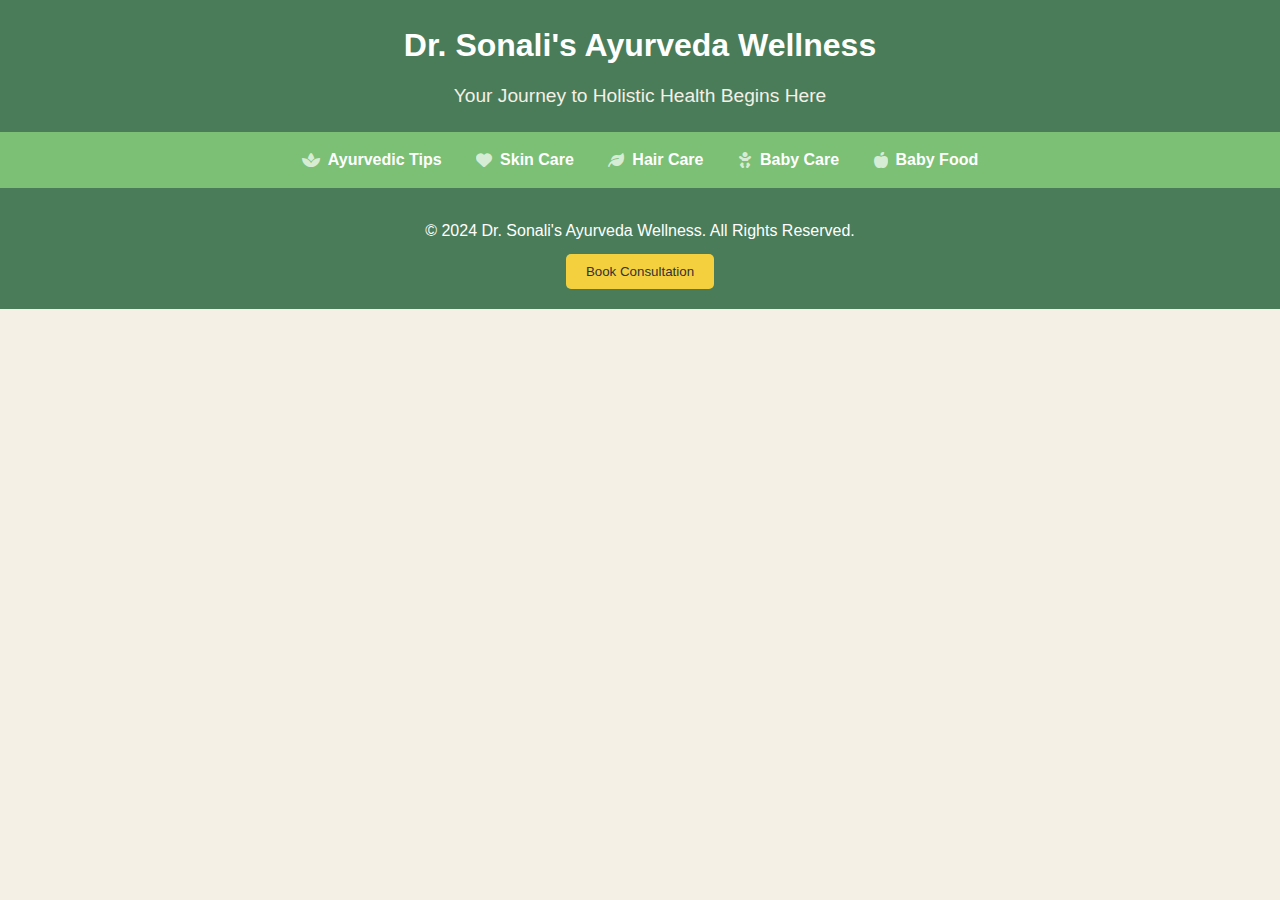
<file: index.html>
<!DOCTYPE html>
<html lang="en">
<head>
    <meta charset="UTF-8">
    <meta name="viewport" content="width=device-width, initial-scale=1.0">
    <title>Dr. Sonali's Ayurveda Wellness</title>
    <link href="https://cdnjs.cloudflare.com/ajax/libs/font-awesome/6.0.0-beta3/css/all.min.css" rel="stylesheet">
    <link rel="stylesheet" href="style.css"> <!-- Link to external CSS -->
</head>
<body>
    <header>
        <div class="header-content">
            <h1>Dr. Sonali's Ayurveda Wellness</h1>
            <p>Your Journey to Holistic Health Begins Here</p>
        </div>
    </header>

    <nav>
        <a href="ayurvedic-tips.html"><i class="fas fa-spa"></i>Ayurvedic Tips</a>
        <a href="skin-care.html"><i class="fas fa-heart"></i>Skin Care</a>
        <a href="hair-care.html"><i class="fas fa-leaf"></i>Hair Care</a>
        <a href="baby-care.html"><i class="fas fa-baby"></i>Baby Care</a>
        <a href="baby-food.html"><i class="fas fa-apple-alt"></i>Baby Food</a>
    </nav>

    <footer>
        <p>© 2024 Dr. Sonali's Ayurveda Wellness. All Rights Reserved.</p>
        <button id="consultButton">Book Consultation</button>
    </footer>

    <script src="script.js"></script> <!-- Link to external JS -->
</body>
</html>
</file>
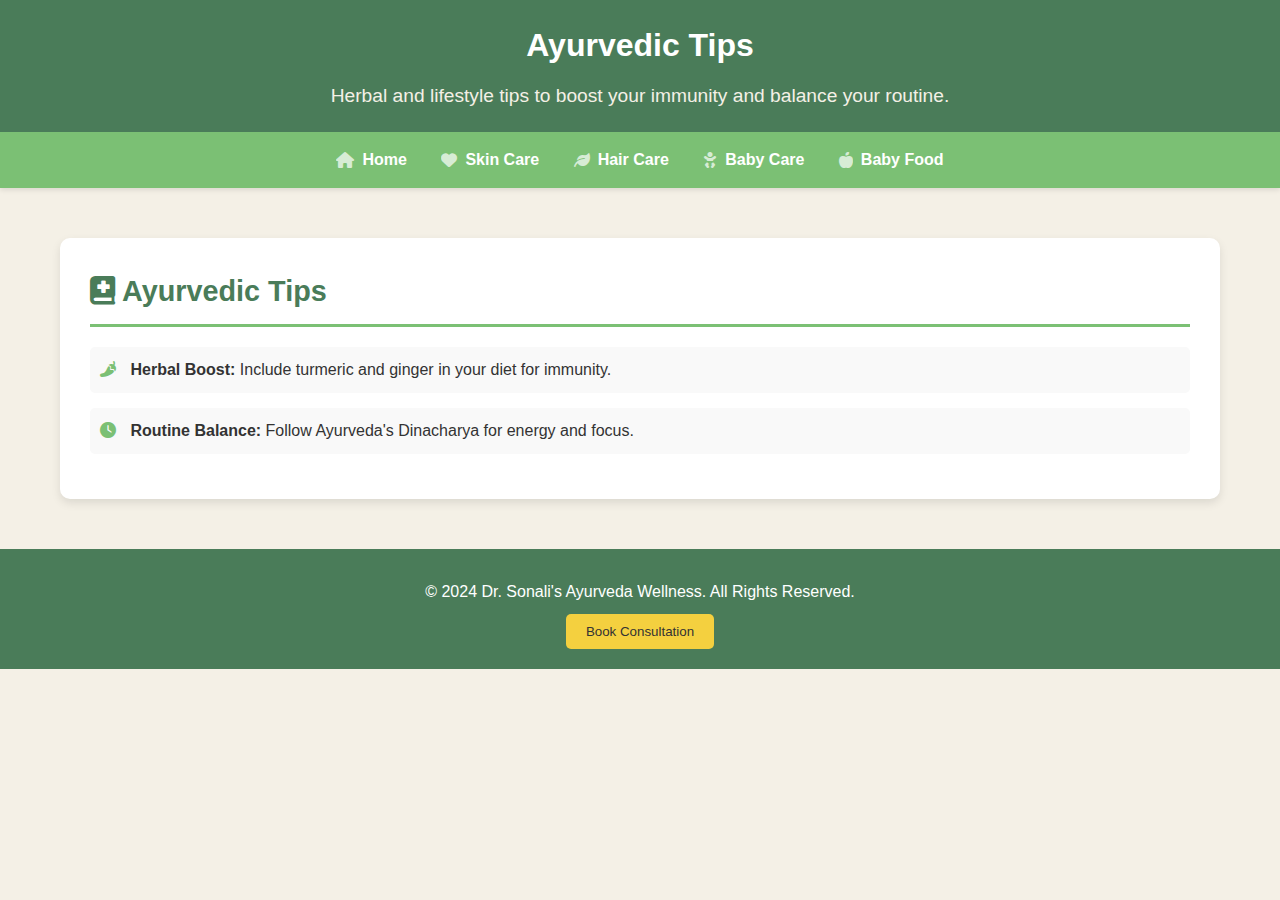
<file: ayurvedic-tips.html>
<!DOCTYPE html>
<html lang="en">
<head>
    <meta charset="UTF-8">
    <meta name="viewport" content="width=device-width, initial-scale=1.0">
    <title>Ayurvedic Tips - Dr. Sonali's Ayurveda Wellness</title>
    <link href="https://cdnjs.cloudflare.com/ajax/libs/font-awesome/6.0.0-beta3/css/all.min.css" rel="stylesheet">
    <link rel="stylesheet" href="style.css"> <!-- Link to external CSS -->
</head>
<body>
    <header>
        <div class="header-content">
            <h1>Ayurvedic Tips</h1>
            <p>Herbal and lifestyle tips to boost your immunity and balance your routine.</p>
        </div>
    </header>

    <nav>
        <a href="index.html"><i class="fas fa-home"></i> Home</a>
        <a href="skin-care.html"><i class="fas fa-heart"></i> Skin Care</a>
        <a href="hair-care.html"><i class="fas fa-leaf"></i> Hair Care</a>
        <a href="baby-care.html"><i class="fas fa-baby"></i> Baby Care</a>
        <a href="baby-food.html"><i class="fas fa-apple-alt"></i> Baby Food</a>
    </nav>

    <div class="container">
        <section class="section">
            <h2><i class="fas fa-book-medical"></i> Ayurvedic Tips</h2>
            <ul>
                <li><i class="fas fa-pepper-hot"></i> <b>Herbal Boost:</b> Include turmeric and ginger in your diet for immunity.</li>
                <li><i class="fas fa-clock"></i> <b>Routine Balance:</b> Follow Ayurveda's Dinacharya for energy and focus.</li>
            </ul>
        </section>
    </div>

    <footer>
        <p>© 2024 Dr. Sonali's Ayurveda Wellness. All Rights Reserved.</p>
        <button id="consultButton">Book Consultation</button>
    </footer>

    <script src="script.js"></script> <!-- Link to external JS -->
</body>
</html>
</file>
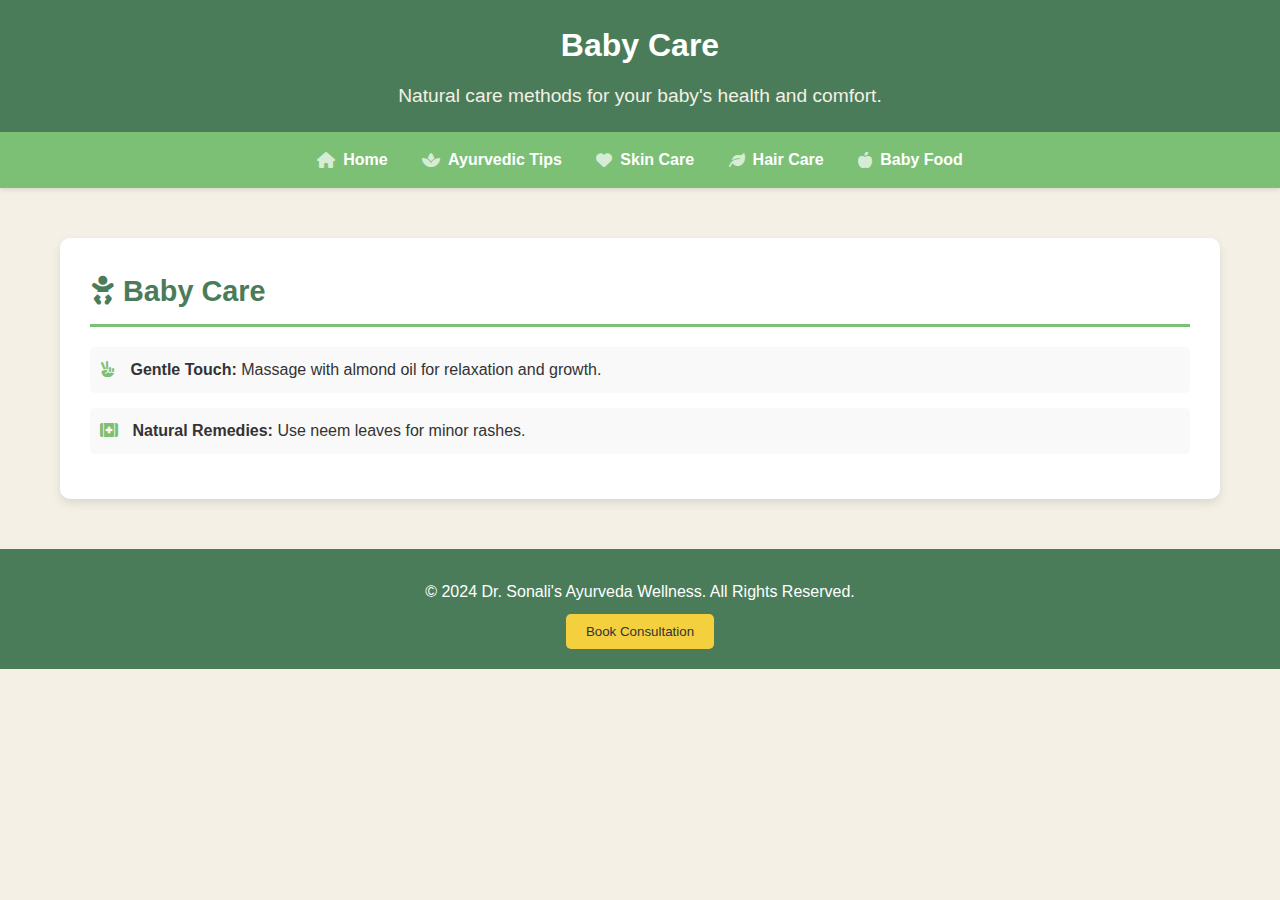
<file: baby-care.html>
<!DOCTYPE html>
<html lang="en">
<head>
    <meta charset="UTF-8">
    <meta name="viewport" content="width=device-width, initial-scale=1.0">
    <title>Baby Care - Dr. Sonali's Ayurveda Wellness</title>
    <link href="https://cdnjs.cloudflare.com/ajax/libs/font-awesome/6.0.0-beta3/css/all.min.css" rel="stylesheet">
    <link rel="stylesheet" href="style.css"> <!-- Link to external CSS -->
</head>
<body>
    <header>
        <div class="header-content">
            <h1>Baby Care</h1>
            <p>Natural care methods for your baby's health and comfort.</p>
        </div>
    </header>

    <nav>
        <a href="index.html"><i class="fas fa-home"></i> Home</a>
        <a href="ayurvedic-tips.html"><i class="fas fa-spa"></i> Ayurvedic Tips</a>
        <a href="skin-care.html"><i class="fas fa-heart"></i> Skin Care</a>
        <a href="hair-care.html"><i class="fas fa-leaf"></i> Hair Care</a>
        <a href="baby-food.html"><i class="fas fa-apple-alt"></i> Baby Food</a>
    </nav>

    <div class="container">
        <section class="section">
            <h2><i class="fas fa-baby"></i> Baby Care</h2>
            <ul>
                <li><i class="fas fa-hand-peace"></i> <b>Gentle Touch:</b> Massage with almond oil for relaxation and growth.</li>
                <li><i class="fas fa-first-aid"></i> <b>Natural Remedies:</b> Use neem leaves for minor rashes.</li>
            </ul>
        </section>
    </div>

    <footer>
        <p>© 2024 Dr. Sonali's Ayurveda Wellness. All Rights Reserved.</p>
        <button id="consultButton">Book Consultation</button>
    </footer>

    <script src="script.js"></script> <!-- Link to external JS -->
</body>
</html>
</file>
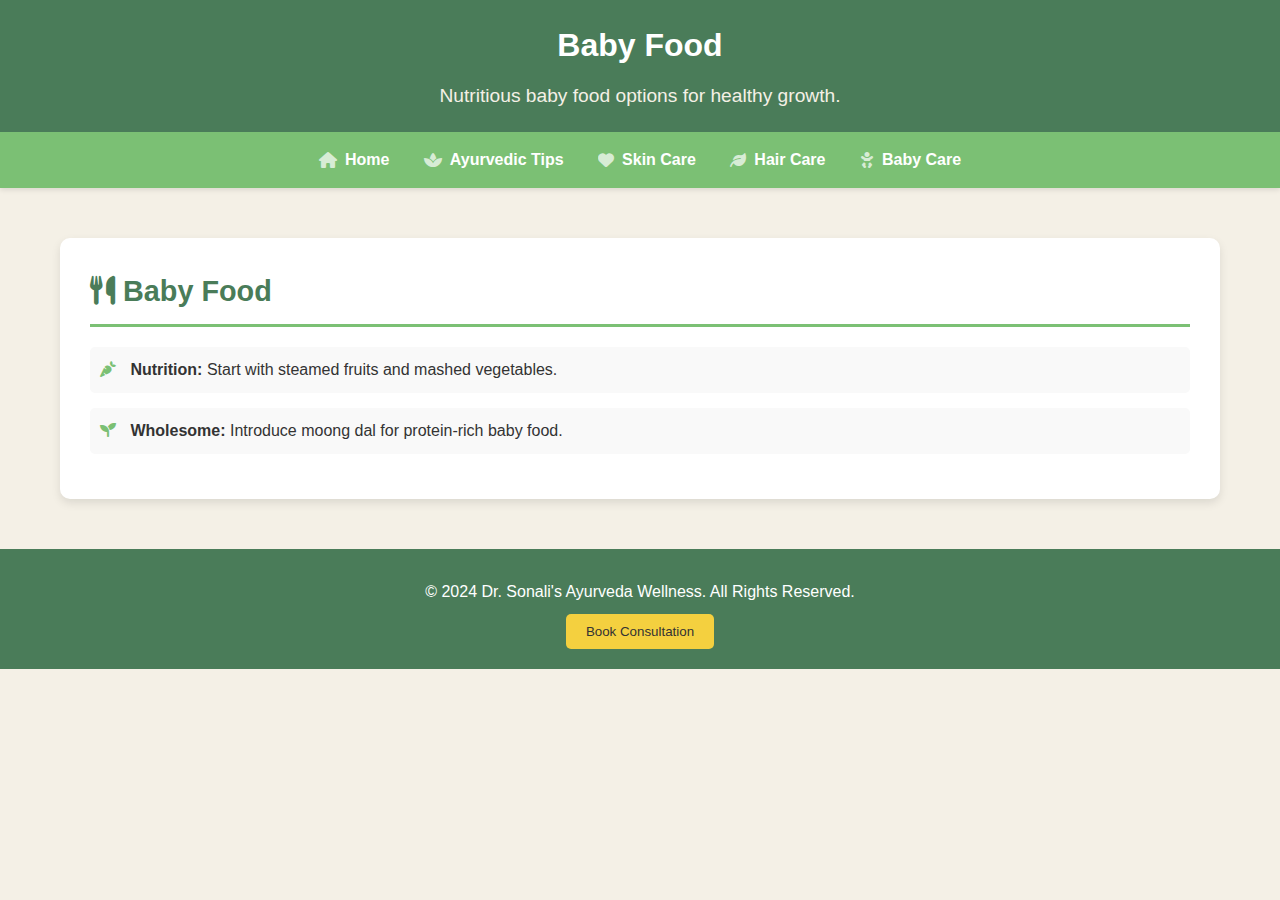
<file: baby-food.html>
<!DOCTYPE html>
<html lang="en">
<head>
    <meta charset="UTF-8">
    <meta name="viewport" content="width=device-width, initial-scale=1.0">
    <title>Baby Food - Dr. Sonali's Ayurveda Wellness</title>
    <link href="https://cdnjs.cloudflare.com/ajax/libs/font-awesome/6.0.0-beta3/css/all.min.css" rel="stylesheet">
    <link rel="stylesheet" href="style.css"> <!-- Link to external CSS -->
</head>
<body>
    <header>
        <div class="header-content">
            <h1>Baby Food</h1>
            <p>Nutritious baby food options for healthy growth.</p>
        </div>
    </header>

    <nav>
        <a href="index.html"><i class="fas fa-home"></i> Home</a>
        <a href="ayurvedic-tips.html"><i class="fas fa-spa"></i> Ayurvedic Tips</a>
        <a href="skin-care.html"><i class="fas fa-heart"></i> Skin Care</a>
        <a href="hair-care.html"><i class="fas fa-leaf"></i> Hair Care</a>
        <a href="baby-care.html"><i class="fas fa-baby"></i> Baby Care</a>
    </nav>

    <div class="container">
        <section class="section">
            <h2><i class="fas fa-utensils"></i> Baby Food</h2>
            <ul>
                <li><i class="fas fa-carrot"></i> <b>Nutrition:</b> Start with steamed fruits and mashed vegetables.</li>
                <li><i class="fas fa-seedling"></i> <b>Wholesome:</b> Introduce moong dal for protein-rich baby food.</li>
            </ul>
        </section>
    </div>

    <footer>
        <p>© 2024 Dr. Sonali's Ayurveda Wellness. All Rights Reserved.</p>
        <button id="consultButton">Book Consultation</button>
    </footer>

    <script src="script.js"></script> <!-- Link to external JS -->
</body>
</html>
</file>
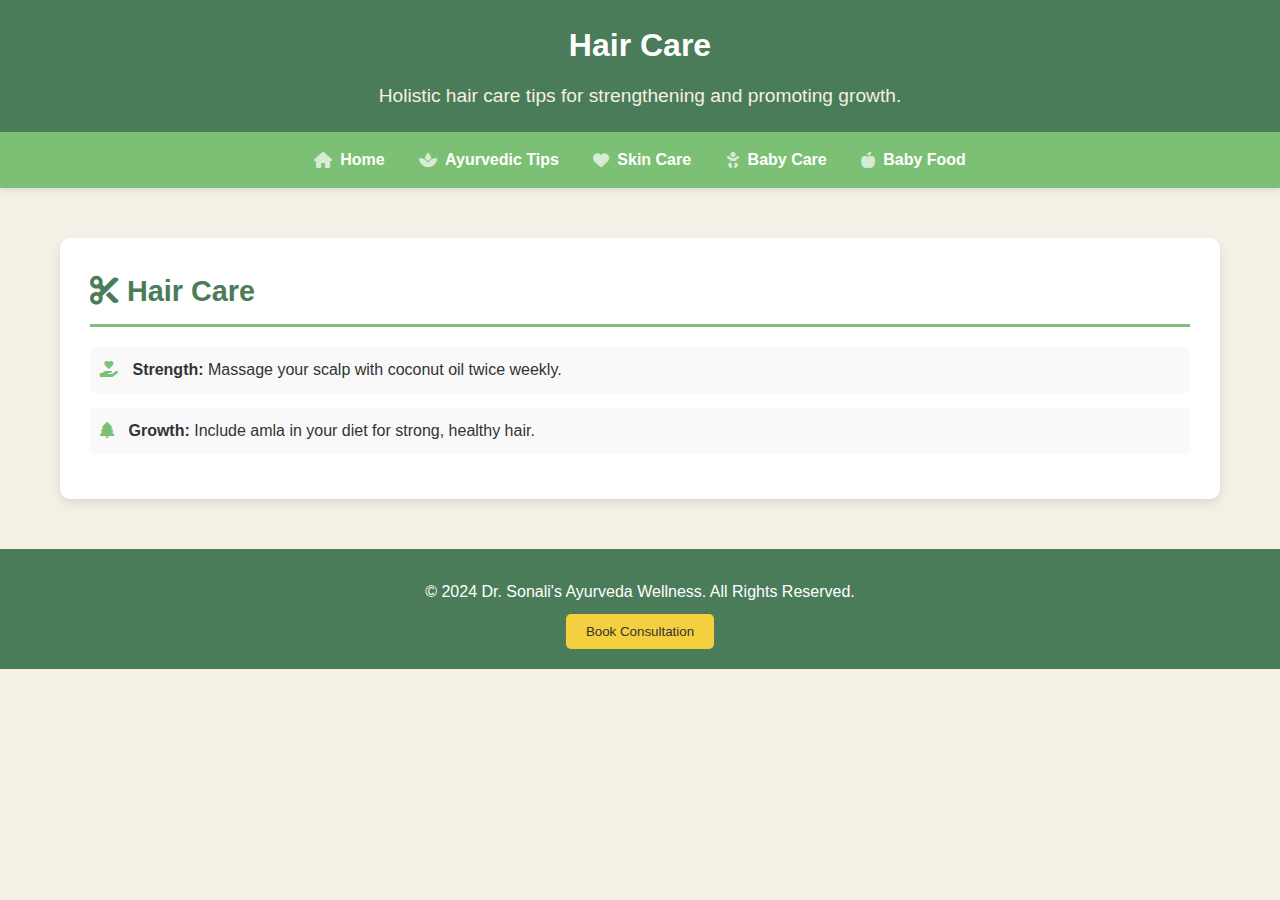
<file: hair-care.html>
<!DOCTYPE html>
<html lang="en">
<head>
    <meta charset="UTF-8">
    <meta name="viewport" content="width=device-width, initial-scale=1.0">
    <title>Hair Care - Dr. Sonali's Ayurveda Wellness</title>
    <link href="https://cdnjs.cloudflare.com/ajax/libs/font-awesome/6.0.0-beta3/css/all.min.css" rel="stylesheet">
    <link rel="stylesheet" href="style.css"> <!-- Link to external CSS -->
</head>
<body>
    <header>
        <div class="header-content">
            <h1>Hair Care</h1>
            <p>Holistic hair care tips for strengthening and promoting growth.</p>
        </div>
    </header>

    <nav>
        <a href="index.html"><i class="fas fa-home"></i> Home</a>
        <a href="ayurvedic-tips.html"><i class="fas fa-spa"></i> Ayurvedic Tips</a>
        <a href="skin-care.html"><i class="fas fa-heart"></i> Skin Care</a>
        <a href="baby-care.html"><i class="fas fa-baby"></i> Baby Care</a>
        <a href="baby-food.html"><i class="fas fa-apple-alt"></i> Baby Food</a>
    </nav>

    <div class="container">
        <section class="section">
            <h2><i class="fas fa-cut"></i> Hair Care</h2>
            <ul>
                <li><i class="fas fa-hand-holding-heart"></i> <b>Strength:</b> Massage your scalp with coconut oil twice weekly.</li>
                <li><i class="fas fa-tree"></i> <b>Growth:</b> Include amla in your diet for strong, healthy hair.</li>
            </ul>
        </section>
    </div>

    <footer>
        <p>© 2024 Dr. Sonali's Ayurveda Wellness. All Rights Reserved.</p>
        <button id="consultButton">Book Consultation</button>
    </footer>

    <script src="script.js"></script> <!-- Link to external JS -->
</body>
</html>
</file>
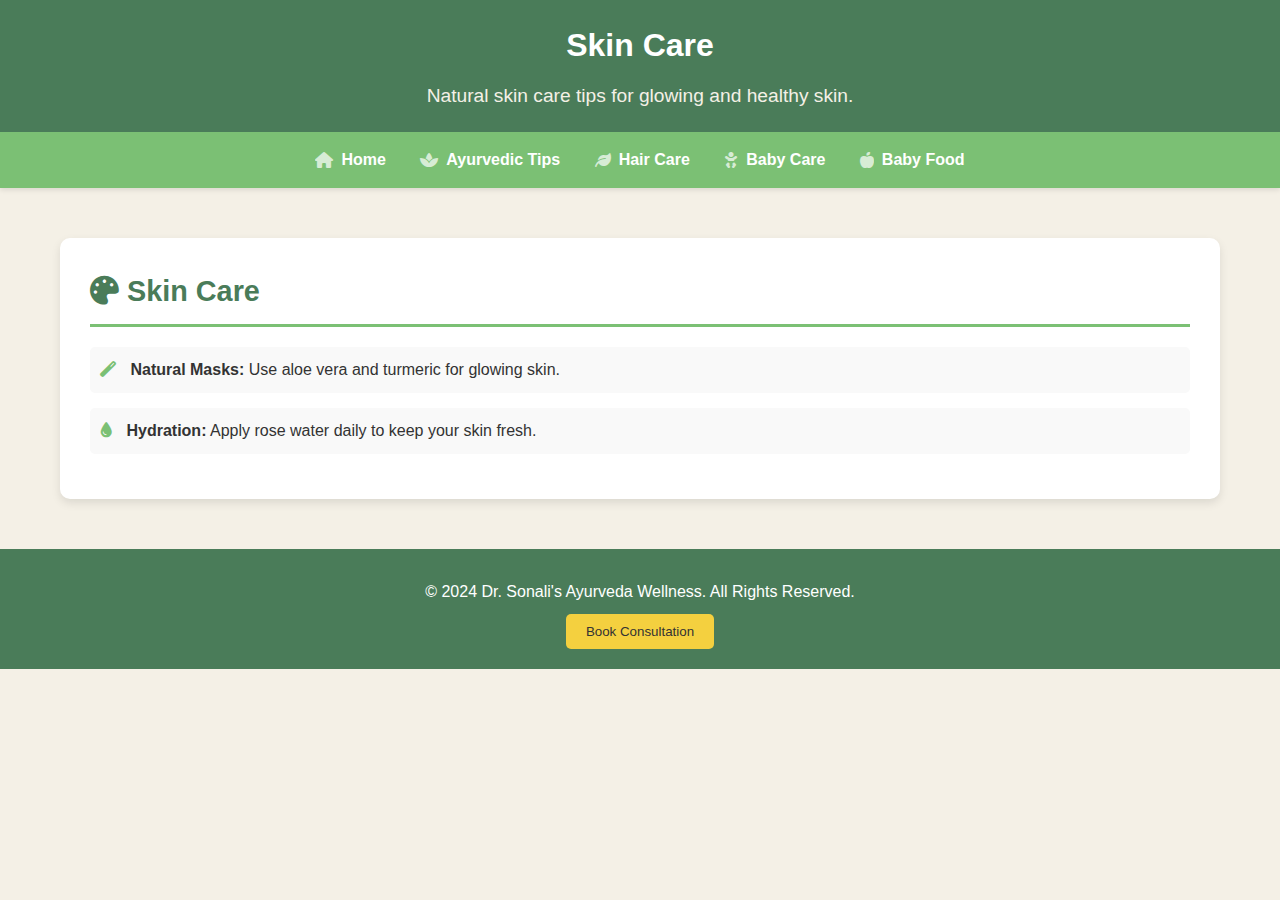
<file: skin-care.html>
<!DOCTYPE html>
<html lang="en">
<head>
    <meta charset="UTF-8">
    <meta name="viewport" content="width=device-width, initial-scale=1.0">
    <title>Skin Care - Dr. Sonali's Ayurveda Wellness</title>
    <link href="https://cdnjs.cloudflare.com/ajax/libs/font-awesome/6.0.0-beta3/css/all.min.css" rel="stylesheet">
    <link rel="stylesheet" href="style.css"> <!-- Link to external CSS -->
</head>
<body>
    <header>
        <div class="header-content">
            <h1>Skin Care</h1>
            <p>Natural skin care tips for glowing and healthy skin.</p>
        </div>
    </header>

    <nav>
        <a href="index.html"><i class="fas fa-home"></i> Home</a>
        <a href="ayurvedic-tips.html"><i class="fas fa-spa"></i> Ayurvedic Tips</a>
        <a href="hair-care.html"><i class="fas fa-leaf"></i> Hair Care</a>
        <a href="baby-care.html"><i class="fas fa-baby"></i> Baby Care</a>
        <a href="baby-food.html"><i class="fas fa-apple-alt"></i> Baby Food</a>
    </nav>

    <div class="container">
        <section class="section">
            <h2><i class="fas fa-palette"></i> Skin Care</h2>
            <ul>
                <li><i class="fas fa-magic"></i> <b>Natural Masks:</b> Use aloe vera and turmeric for glowing skin.</li>
                <li><i class="fas fa-tint"></i> <b>Hydration:</b> Apply rose water daily to keep your skin fresh.</li>
            </ul>
        </section>
    </div>

    <footer>
        <p>© 2024 Dr. Sonali's Ayurveda Wellness. All Rights Reserved.</p>
        <button id="consultButton">Book Consultation</button>
    </footer>

    <script src="script.js"></script> <!-- Link to external JS -->
</body>
</html>
</file>
<file: style.css>
:root {
    --primary-color: #4a7c59;
    --secondary-color: #7bc074;
    --accent-color: #f4d03f;
    --background-color: #f4f0e6;
    --text-color: #333;
    --hover-color: #5d9e70;
}

* {
    margin: 0;
    padding: 0;
    box-sizing: border-box;
}

body {
    font-family: 'Segoe UI', Tahoma, Geneva, Verdana, sans-serif;
    line-height: 1.6;
    color: var(--text-color);
    background-color: var(--background-color);
}

header {
    background-color: var(--primary-color);
    color: white;
    text-align: center;
    padding: 20px 0;
    position: relative;
    overflow: hidden;
}

.logo {
    max-width: 300px;
    margin: 20px 0;
    filter: drop-shadow(2px 2px 4px rgba(0,0,0,0.3));
}

.header-content p {
    font-size: 1.2rem;
    margin-top: 10px;
    color: #f4f0e6;
}

nav {
    background-color: var(--secondary-color);
    padding: 15px 0;
    text-align: center;
    box-shadow: 0 2px 5px rgba(0, 0, 0, 0.1);
}

nav a {
    color: white;
    text-decoration: none;
    margin: 0 15px;
    font-weight: bold;
    position: relative;
    transition: all 0.3s ease;
    display: inline-flex;
    align-items: center;
}

nav a i {
    margin-right: 8px;
    opacity: 0.7;
    transition: opacity 0.3s ease;
}

nav a:hover {
    color: var(--accent-color);
}

nav a:hover i {
    opacity: 1;
}

.container {
    max-width: 1200px;
    margin: 0 auto;
    padding: 20px;
}

.section {
    background-color: white;
    margin: 30px 0;
    padding: 30px;
    border-radius: 10px;
    box-shadow: 0 4px 10px rgba(0, 0, 0, 0.1);
    transition: transform 0.3s ease;
}

.section:hover {
    transform: translateY(-10px);
}

.section h2 {
    color: var(--primary-color);
    border-bottom: 3px solid var(--secondary-color);
    padding-bottom: 10px;
    margin-bottom: 20px;
    text-align: left;
    font-size: 1.8rem;
}

.section ul {
    list-style-type: none;
}

.section li {
    margin-bottom: 15px;
    padding: 10px;
    background-color: #f9f9f9;
    border-radius: 5px;
    transition: all 0.3s ease;
}

.section li:hover {
    background-color: #f0f0f0;
    transform: translateX(10px);
}

.section li i {
    margin-right: 10px;
    color: var(--secondary-color);
}

footer {
    background-color: var(--primary-color);
    color: white;
    text-align: center;
    padding: 20px;
    position: relative;
}

footer p {
    margin: 10px 0;
}

footer button {
    padding: 10px 20px;
    background-color: var(--accent-color);
    color: var(--text-color);
    border: none;
    border-radius: 5px;
    cursor: pointer;
    transition: all 0.3s ease;
}

footer button:hover {
    background-color: var(--hover-color);
    color: white;
}

.modal {
    display: none;
    position: fixed;
    z-index: 1000;
    left: 0;
    top: 0;
    width: 100%;
    height: 100%;
    overflow: auto;
    background-color: rgba(0, 0, 0, 0.5);
}

.modal-content {
    background-color: white;
    margin: 15% auto;
    padding: 20px;
    border-radius: 10px;
    width: 80%;
    max-width: 500px;
}

.modal-content form {
    display: flex;
    flex-direction: column;
}

.modal-content input, 
.modal-content textarea {
    margin-bottom: 15px;
    padding: 10px;
    border: 1px solid var(--secondary-color);
    border-radius: 5px;
}

.modal-content button {
    padding: 10px;
    background-color: var(--primary-color);
    color: white;
    border: none;
    border-radius: 5px;
    cursor: pointer;
}
</file>
